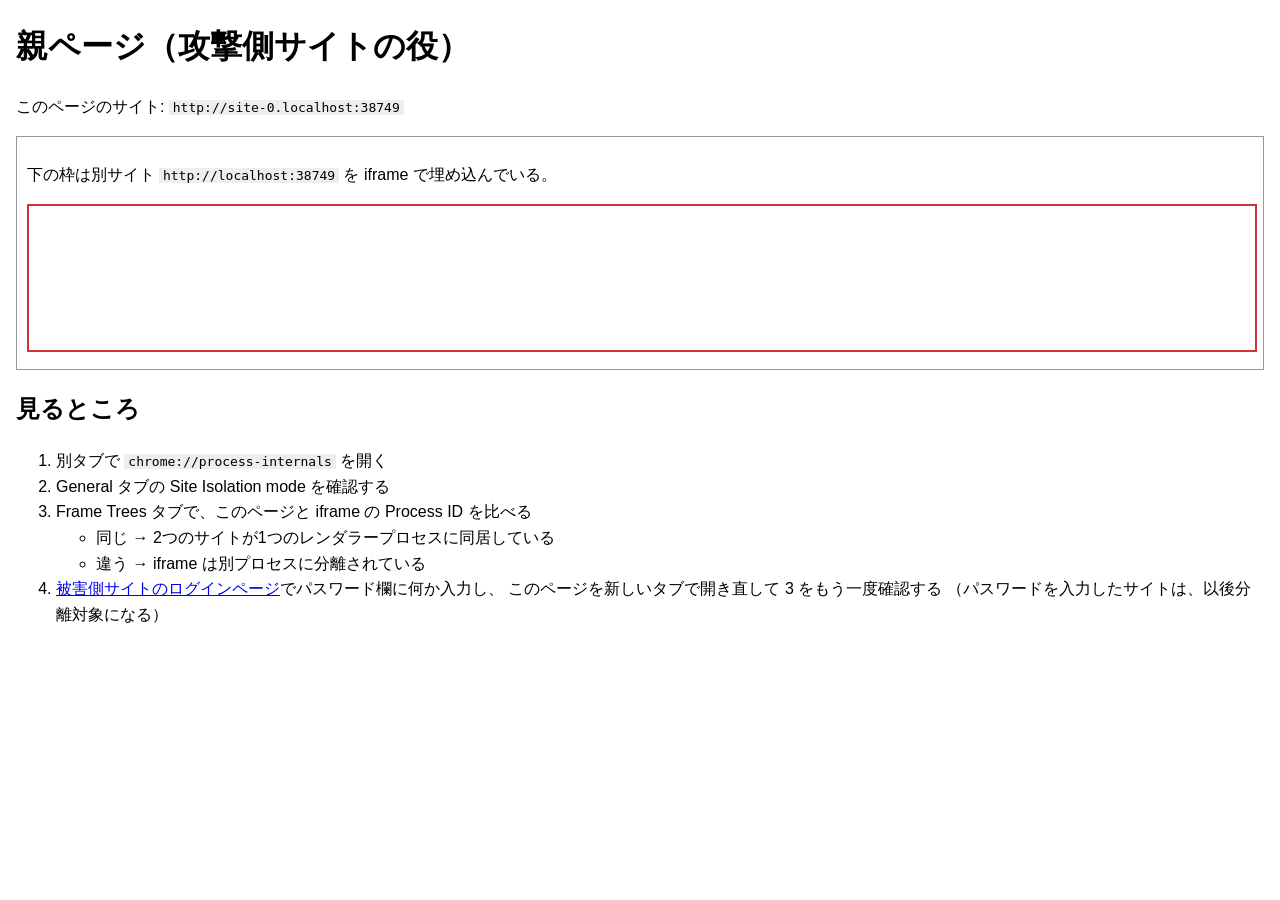
<file: test-sites/site-isolation/index.html>
<!doctype html>
<html lang="ja">
<head>
<meta charset="utf-8">
<meta name="viewport" content="width=device-width, initial-scale=1">
<title>サイト分離の観察: 親ページ</title>
<style>
  body { font-family: sans-serif; margin: 1em; line-height: 1.6; }
  iframe { width: 100%; height: 9em; border: 2px solid #c33; }
  code { background: #eee; padding: 0 .3em; }
  .box { border: 1px solid #999; padding: .6em; margin: 1em 0; }
</style>
</head>
<body>
<h1>親ページ（攻撃側サイトの役）</h1>
<p>このページのサイト: <code id="self"></code></p>

<div class="box">
  <p>下の枠は別サイト <code id="other"></code> を iframe で埋め込んでいる。</p>
  <iframe id="frame"></iframe>
</div>

<h2>見るところ</h2>
<ol>
  <li>別タブで <code>chrome://process-internals</code> を開く</li>
  <li>General タブの Site Isolation mode を確認する</li>
  <li>Frame Trees タブで、このページと iframe の Process ID を比べる
    <ul>
      <li>同じ → 2つのサイトが1つのレンダラープロセスに同居している</li>
      <li>違う → iframe は別プロセスに分離されている</li>
    </ul>
  </li>
  <li><a id="login" href="#">被害側サイトのログインページ</a>でパスワード欄に何か入力し、
    このページを新しいタブで開き直して 3 をもう一度確認する
    （パスワードを入力したサイトは、以後分離対象になる）</li>
</ol>

<script>
// localhost と 127.0.0.1 は同じサーバーだが、ブラウザから見ると別サイトになる
const otherHost = location.hostname === 'localhost' ? '127.0.0.1' : 'localhost';
const otherOrigin = `${location.protocol}//${otherHost}:${location.port}`;
document.getElementById('self').textContent = location.origin;
document.getElementById('other').textContent = otherOrigin;
document.getElementById('frame').src = `${otherOrigin}/child.html`;
document.getElementById('login').href = `${otherOrigin}/login.html`;
</script>
</body>
</html>
</file>
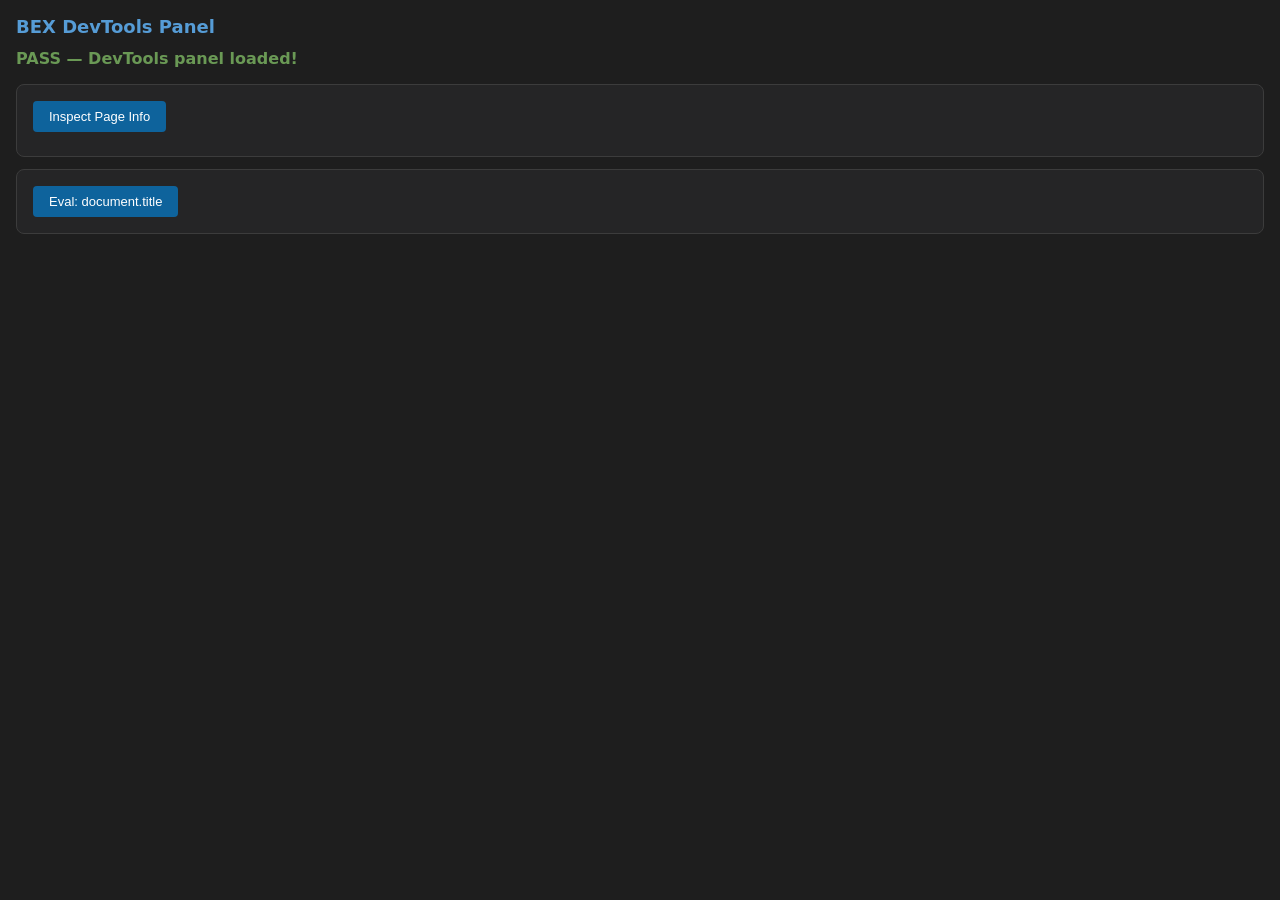
<file: test-extension-devtools/panel.html>
<!DOCTYPE html>
<html>
<head>
  <meta charset="utf-8">
  <meta name="viewport" content="width=device-width, initial-scale=1">
  <title>BEX DevTools Panel</title>
  <style>
    * { margin: 0; padding: 0; box-sizing: border-box; }
    body { font-family: system-ui; background: #1e1e1e; color: #d4d4d4; padding: 16px; }
    h1 { color: #569cd6; font-size: 18px; margin-bottom: 12px; }
    .pass { color: #6a9955; font-weight: bold; margin-bottom: 16px; }
    .card { background: #252526; border: 1px solid #3c3c3c; border-radius: 8px; padding: 16px; margin: 12px 0; }
    button { background: #0e639c; color: white; border: none; border-radius: 4px; padding: 8px 16px; cursor: pointer; font-size: 13px; }
    #output { font-family: monospace; font-size: 12px; color: #ce9178; margin-top: 8px; white-space: pre-wrap; }
  </style>
</head>
<body>
  <h1>BEX DevTools Panel</h1>
  <p class="pass">PASS — DevTools panel loaded!</p>
  <div class="card">
    <button id="inspect-btn">Inspect Page Info</button>
    <pre id="output"></pre>
  </div>
  <div class="card">
    <button id="eval-btn">Eval: document.title</button>
    <pre id="eval-output"></pre>
  </div>
  <script src="panel.js"></script>
</body>
</html>
</file>
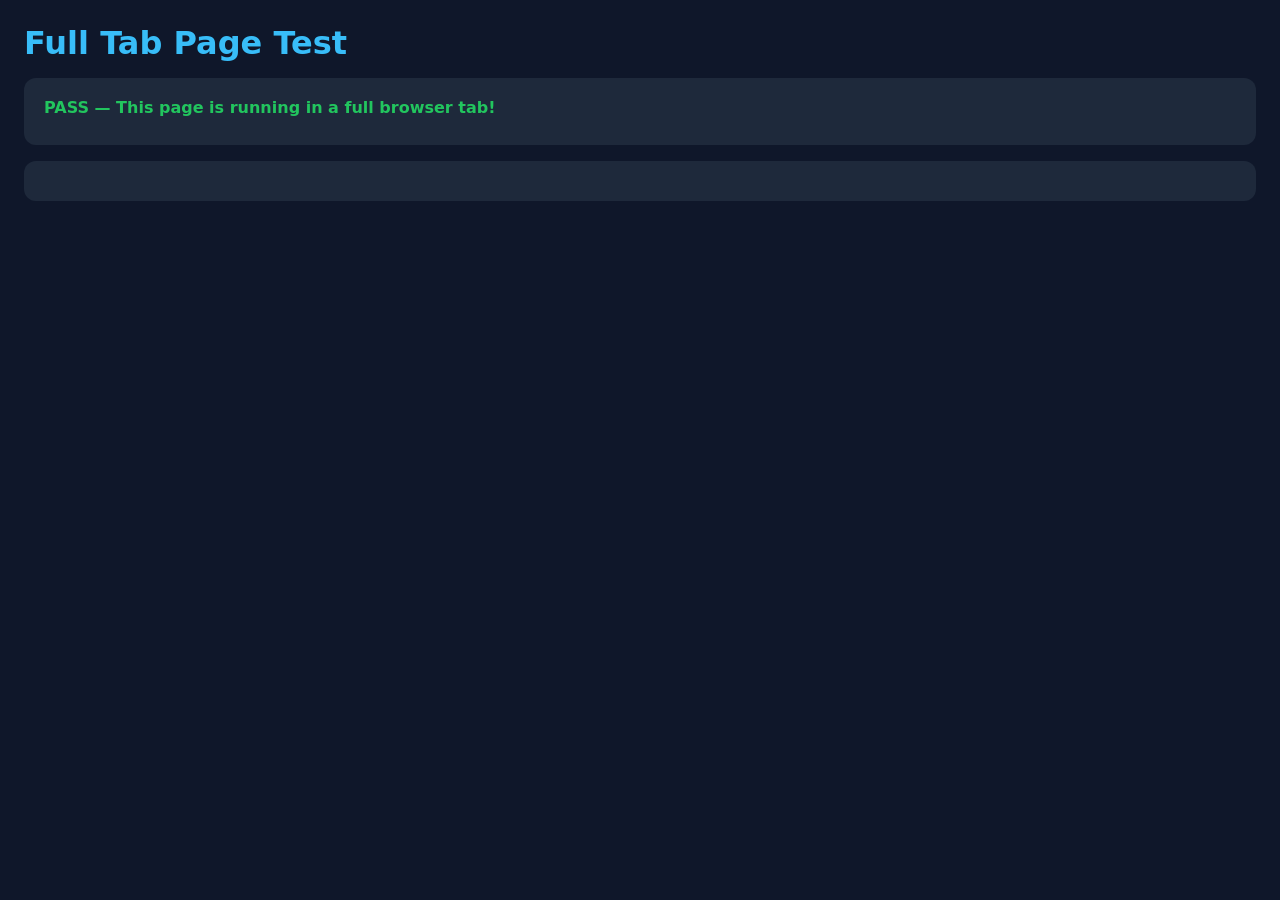
<file: test-extension-fulltab/page.html>
<!DOCTYPE html>
<html>
<head>
  <meta charset="utf-8">
  <meta name="viewport" content="width=device-width, initial-scale=1">
  <title>Full Tab Page Test</title>
  <style>
    * { margin: 0; padding: 0; box-sizing: border-box; }
    body { font-family: system-ui; background: #0f172a; color: #e2e8f0; padding: 24px; }
    h1 { color: #38bdf8; margin-bottom: 12px; }
    .card { background: #1e293b; border-radius: 12px; padding: 20px; margin: 16px 0; }
    .pass { color: #22c55e; font-weight: bold; }
    .info { color: #94a3b8; font-size: 14px; margin: 8px 0; }
    #results div { padding: 6px 0; border-bottom: 1px solid #334155; }
  </style>
</head>
<body>
  <h1>Full Tab Page Test</h1>
  <div class="card">
    <p class="pass">PASS — This page is running in a full browser tab!</p>
    <div class="info" id="info"></div>
  </div>
  <div class="card" id="results"></div>
  <script src="page.js"></script>
</body>
</html>
</file>
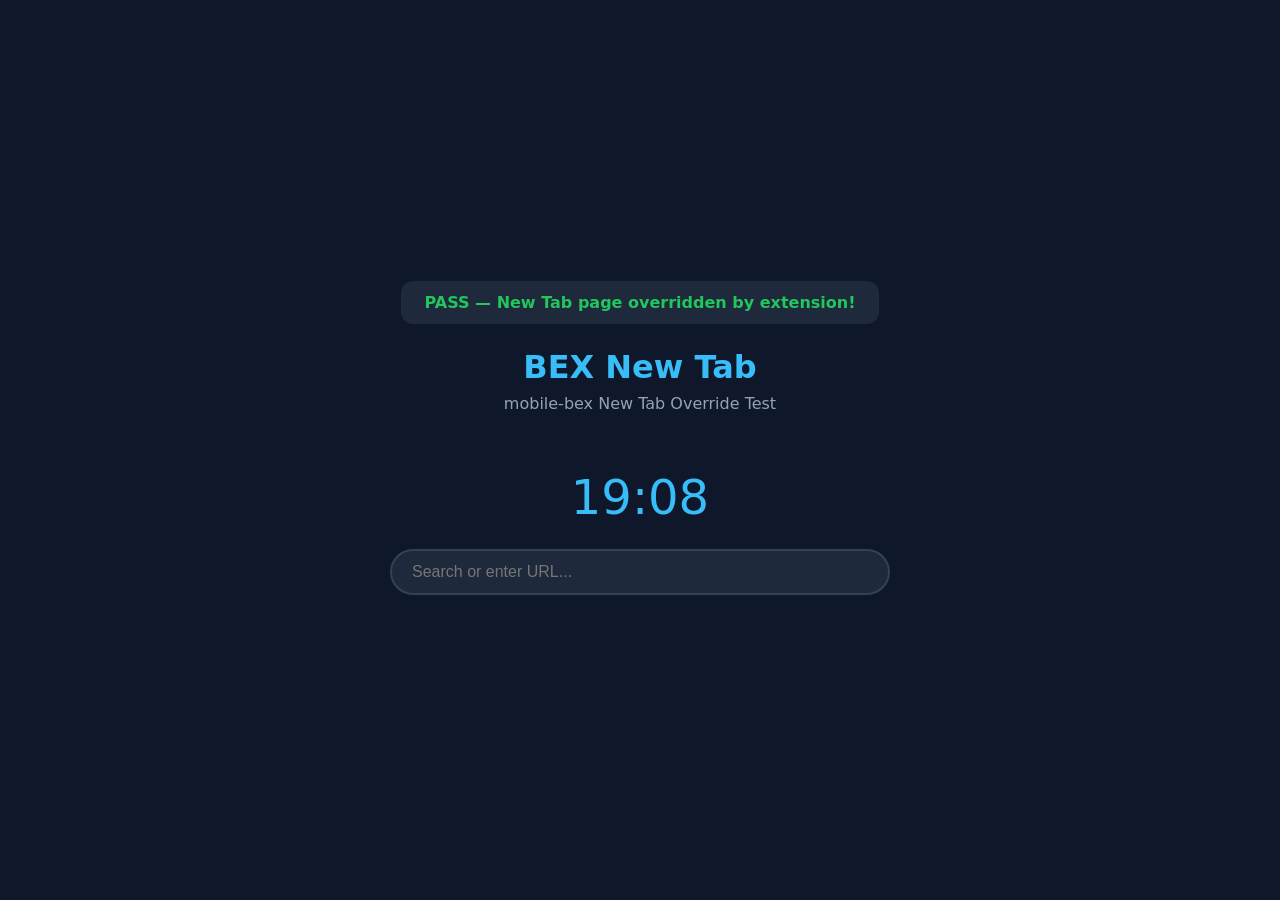
<file: test-extension-newtab/newtab.html>
<!DOCTYPE html>
<html>
<head>
  <meta charset="utf-8">
  <meta name="viewport" content="width=device-width, initial-scale=1">
  <title>BEX New Tab</title>
  <style>
    * { margin: 0; padding: 0; box-sizing: border-box; }
    body { font-family: system-ui; background: #0f172a; color: #e2e8f0; display: flex; flex-direction: column; align-items: center; justify-content: center; min-height: 100vh; padding: 24px; }
    h1 { color: #38bdf8; font-size: 32px; margin-bottom: 8px; }
    .subtitle { color: #94a3b8; margin-bottom: 32px; }
    .pass { color: #22c55e; font-weight: bold; background: #1e293b; padding: 12px 24px; border-radius: 12px; margin-bottom: 24px; }
    .search { background: #1e293b; border: 2px solid #334155; border-radius: 24px; padding: 12px 20px; width: 100%; max-width: 500px; color: #e2e8f0; font-size: 16px; outline: none; }
    .search:focus { border-color: #38bdf8; }
    .info { color: #64748b; font-size: 12px; margin-top: 24px; }
    .clock { font-size: 48px; color: #38bdf8; margin: 24px 0; font-weight: 200; }
  </style>
</head>
<body>
  <div class="pass">PASS — New Tab page overridden by extension!</div>
  <h1>BEX New Tab</h1>
  <p class="subtitle">mobile-bex New Tab Override Test</p>
  <div class="clock" id="clock"></div>
  <input type="text" class="search" placeholder="Search or enter URL..." id="search">
  <p class="info" id="info"></p>
  <script src="newtab.js"></script>
</body>
</html>
</file>
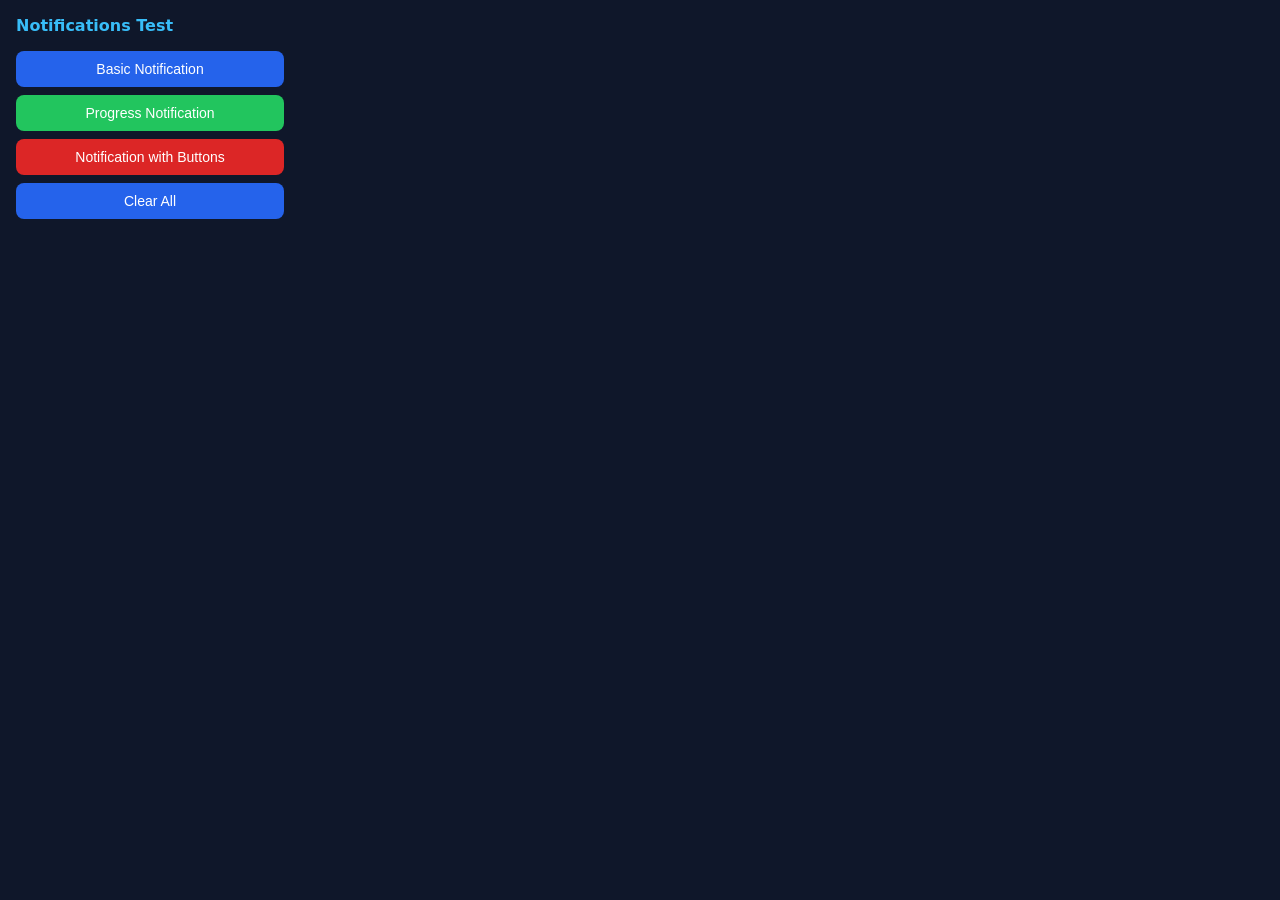
<file: test-extension-notifications/popup.html>
<!DOCTYPE html>
<html>
<head>
  <meta charset="utf-8">
  <style>
    * { margin: 0; padding: 0; box-sizing: border-box; }
    body { font-family: system-ui; background: #0f172a; color: #e2e8f0; padding: 16px; width: 300px; }
    h2 { color: #38bdf8; font-size: 16px; margin-bottom: 12px; }
    button { background: #2563eb; color: white; border: none; border-radius: 8px; padding: 10px 16px; width: 100%; font-size: 14px; cursor: pointer; margin: 4px 0; }
    button.warn { background: #dc2626; }
    button.success { background: #22c55e; }
    #status { color: #94a3b8; font-size: 12px; margin-top: 12px; min-height: 20px; }
  </style>
</head>
<body>
  <h2>Notifications Test</h2>
  <button id="basic">Basic Notification</button>
  <button id="progress" class="success">Progress Notification</button>
  <button id="buttons" class="warn">Notification with Buttons</button>
  <button id="clear">Clear All</button>
  <p id="status"></p>
  <script src="popup.js"></script>
</body>
</html>
</file>
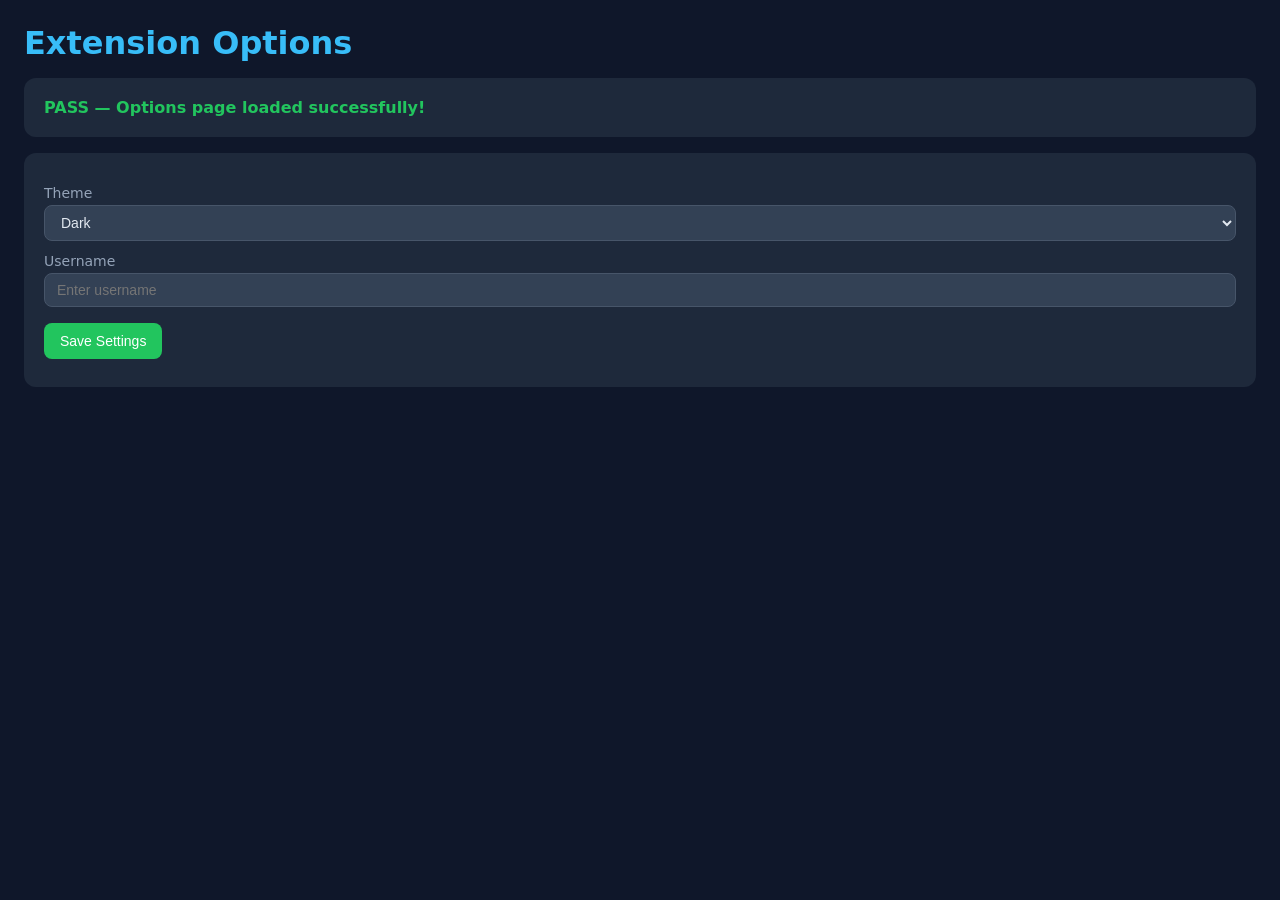
<file: test-extension-options/options.html>
<!DOCTYPE html>
<html>
<head>
  <meta charset="utf-8">
  <meta name="viewport" content="width=device-width, initial-scale=1">
  <title>Extension Options</title>
  <style>
    * { margin: 0; padding: 0; box-sizing: border-box; }
    body { font-family: system-ui; background: #0f172a; color: #e2e8f0; padding: 24px; }
    h1 { color: #38bdf8; margin-bottom: 16px; }
    .card { background: #1e293b; border-radius: 12px; padding: 20px; margin: 16px 0; }
    label { display: block; margin: 12px 0 4px; color: #94a3b8; font-size: 14px; }
    input, select { background: #334155; color: #e2e8f0; border: 1px solid #475569; border-radius: 8px; padding: 8px 12px; width: 100%; font-size: 14px; }
    button { background: #22c55e; color: white; border: none; border-radius: 8px; padding: 10px 16px; font-size: 14px; cursor: pointer; margin-top: 16px; }
    #status { color: #22c55e; margin-top: 8px; font-size: 14px; }
    .pass { color: #22c55e; font-weight: bold; }
  </style>
</head>
<body>
  <h1>Extension Options</h1>
  <div class="card">
    <p class="pass">PASS — Options page loaded successfully!</p>
  </div>
  <div class="card">
    <label>Theme</label>
    <select id="theme">
      <option value="dark">Dark</option>
      <option value="light">Light</option>
      <option value="auto">Auto</option>
    </select>
    <label>Username</label>
    <input type="text" id="username" placeholder="Enter username">
    <button id="save">Save Settings</button>
    <p id="status"></p>
  </div>
  <script src="options.js"></script>
</body>
</html>
</file>
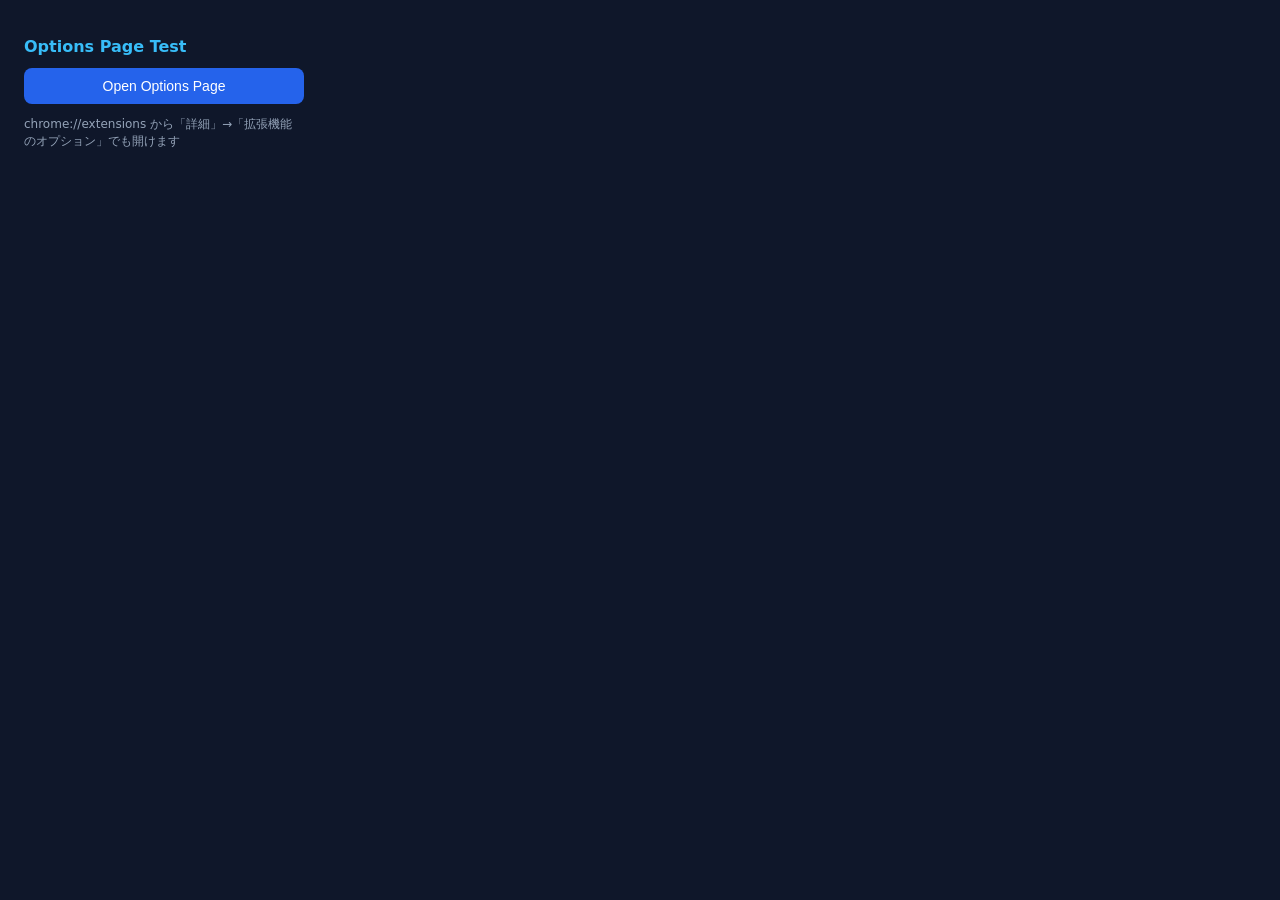
<file: test-extension-options/popup.html>
<!DOCTYPE html>
<html>
<head>
  <meta charset="utf-8">
  <style>
    body { font-family: system-ui; background: #0f172a; color: #e2e8f0; padding: 16px; width: 280px; }
    h2 { color: #38bdf8; font-size: 16px; margin-bottom: 12px; }
    button { background: #2563eb; color: white; border: none; border-radius: 8px; padding: 10px 16px; width: 100%; font-size: 14px; cursor: pointer; }
    .info { color: #94a3b8; font-size: 12px; margin-top: 12px; }
  </style>
</head>
<body>
  <h2>Options Page Test</h2>
  <button id="open-options">Open Options Page</button>
  <p class="info">chrome://extensions から「詳細」→「拡張機能のオプション」でも開けます</p>
  <script src="popup.js"></script>
</body>
</html>
</file>
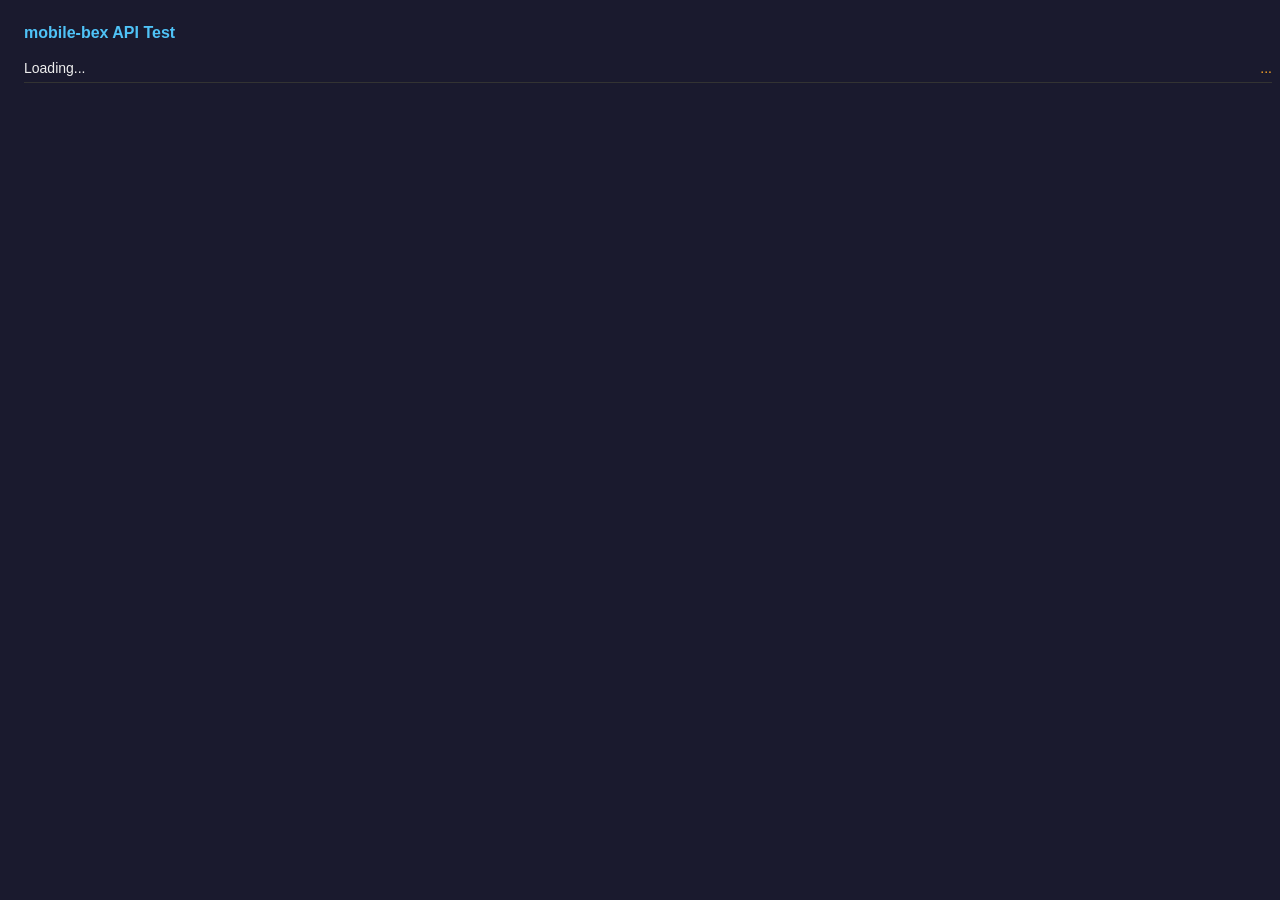
<file: test-extension-phase2/popup.html>
<!DOCTYPE html>
<html>
<head>
  <meta charset="utf-8">
  <style>
    body {
      width: 100%;
      max-width: 100vw;
      box-sizing: border-box;
      padding: 16px;
      font-family: sans-serif;
      font-size: 14px;
      background: #1a1a2e;
      color: #eee;
    }
    h1 {
      font-size: 16px;
      margin: 0 0 12px;
      color: #4fc3f7;
    }
    .test {
      display: flex;
      justify-content: space-between;
      padding: 6px 0;
      border-bottom: 1px solid #333;
    }
    .pass { color: #66bb6a; }
    .fail { color: #ef5350; }
    .wait { color: #ffa726; }
    #tabs-list {
      margin-top: 12px;
      font-size: 12px;
      color: #aaa;
      max-height: 200px;
      overflow-y: auto;
    }
    #tabs-list div {
      padding: 4px 0;
      border-bottom: 1px solid #222;
      word-break: break-all;
    }
  </style>
</head>
<body>
  <h1>mobile-bex API Test</h1>
  <div id="results">
    <div class="test"><span>Loading...</span><span class="wait">...</span></div>
  </div>
  <div id="tabs-list"></div>
  <script src="popup.js"></script>
</body>
</html>
</file>
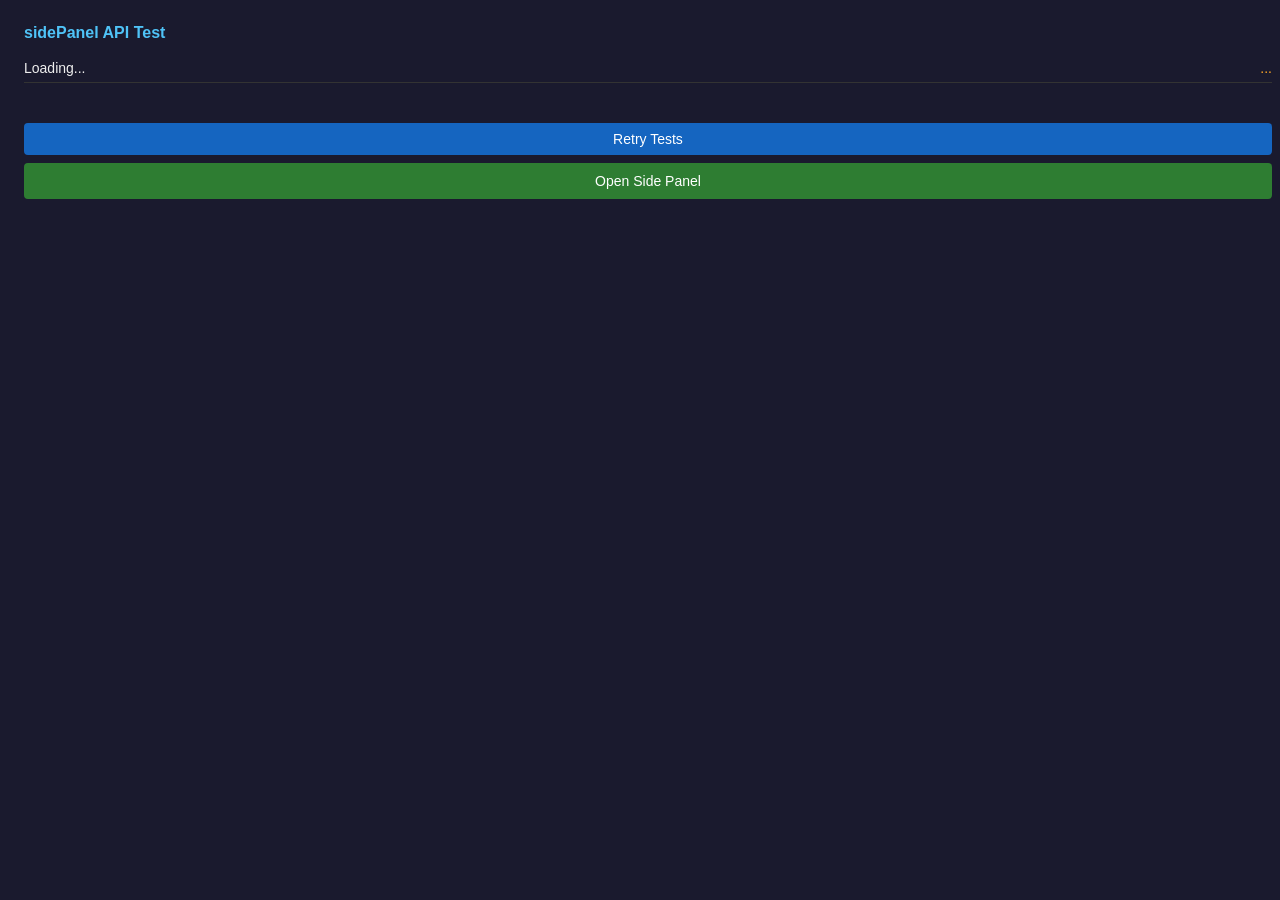
<file: test-extension-sidepanel/popup.html>
<!DOCTYPE html>
<html>
<head>
  <meta charset="utf-8">
  <style>
    body {
      width: 100%;
      max-width: 100vw;
      box-sizing: border-box;
      padding: 16px;
      font-family: sans-serif;
      font-size: 14px;
      background: #1a1a2e;
      color: #eee;
    }
    h1 {
      font-size: 16px;
      margin: 0 0 12px;
      color: #4fc3f7;
    }
    .test {
      display: flex;
      justify-content: space-between;
      padding: 6px 0;
      border-bottom: 1px solid #333;
    }
    .pass { color: #66bb6a; }
    .fail { color: #ef5350; }
    .wait { color: #ffa726; }
    #summary {
      margin-top: 12px;
      padding: 8px;
      border-radius: 4px;
      text-align: center;
      font-weight: bold;
    }
    .summary-pass { background: #1b5e20; color: #66bb6a; }
    .summary-fail { background: #b71c1c; color: #ef5350; }
    #retry-btn {
      display: block;
      width: 100%;
      margin-top: 12px;
      padding: 8px;
      background: #1565c0;
      color: #fff;
      border: none;
      border-radius: 4px;
      font-size: 14px;
      cursor: pointer;
    }
    #retry-btn:active { background: #0d47a1; }
    #open-panel-btn {
      display: block;
      width: 100%;
      margin-top: 8px;
      padding: 10px;
      background: #2e7d32;
      color: #fff;
      border: none;
      border-radius: 4px;
      font-size: 14px;
      cursor: pointer;
    }
    #open-panel-btn:active { background: #1b5e20; }
  </style>
</head>
<body>
  <h1>sidePanel API Test</h1>
  <div id="results">
    <div class="test"><span>Loading...</span><span class="wait">...</span></div>
  </div>
  <div id="summary"></div>
  <button id="retry-btn">Retry Tests</button>
  <button id="open-panel-btn">Open Side Panel</button>
  <script src="popup.js"></script>
</body>
</html>
</file>
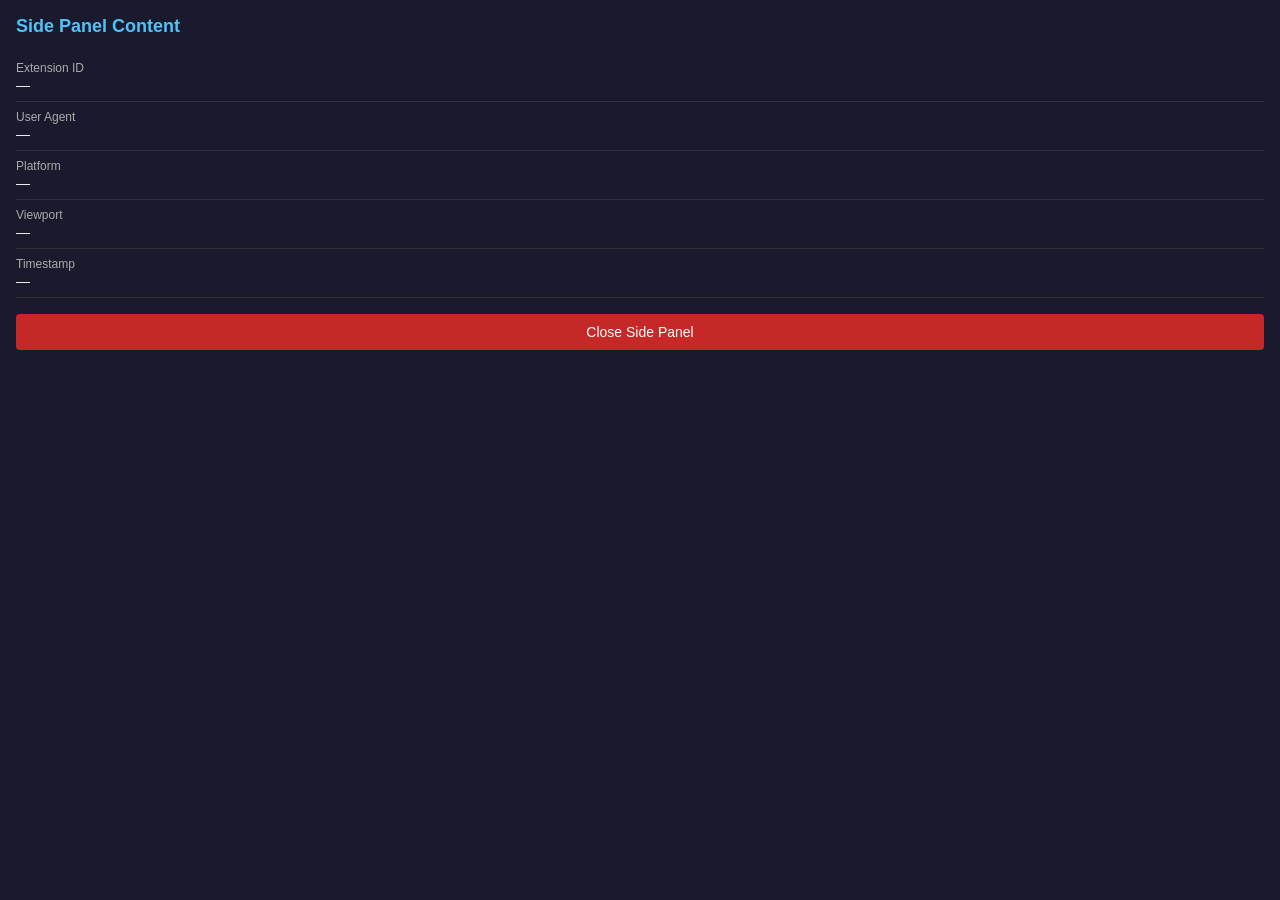
<file: test-extension-sidepanel/sidepanel.html>
<!DOCTYPE html>
<html>
<head>
  <meta charset="utf-8">
  <meta name="viewport" content="width=device-width, initial-scale=1">
  <style>
    body {
      margin: 0;
      padding: 16px;
      font-family: sans-serif;
      font-size: 14px;
      background: #1a1a2e;
      color: #eee;
    }
    h1 {
      font-size: 18px;
      margin: 0 0 16px;
      color: #4fc3f7;
    }
    .info {
      padding: 8px 0;
      border-bottom: 1px solid #333;
    }
    .label { color: #aaa; font-size: 12px; }
    .value { color: #eee; margin-top: 2px; }
    #close-btn {
      display: block;
      width: 100%;
      margin-top: 16px;
      padding: 10px;
      background: #c62828;
      color: #fff;
      border: none;
      border-radius: 4px;
      font-size: 14px;
      cursor: pointer;
    }
    #close-btn:active { background: #b71c1c; }
  </style>
</head>
<body>
  <h1>Side Panel Content</h1>
  <div class="info">
    <div class="label">Extension ID</div>
    <div class="value" id="ext-id">—</div>
  </div>
  <div class="info">
    <div class="label">User Agent</div>
    <div class="value" id="ua">—</div>
  </div>
  <div class="info">
    <div class="label">Platform</div>
    <div class="value" id="platform">—</div>
  </div>
  <div class="info">
    <div class="label">Viewport</div>
    <div class="value" id="viewport">—</div>
  </div>
  <div class="info">
    <div class="label">Timestamp</div>
    <div class="value" id="timestamp">—</div>
  </div>
  <button id="close-btn">Close Side Panel</button>
  <script src="sidepanel.js"></script>
</body>
</html>
</file>
